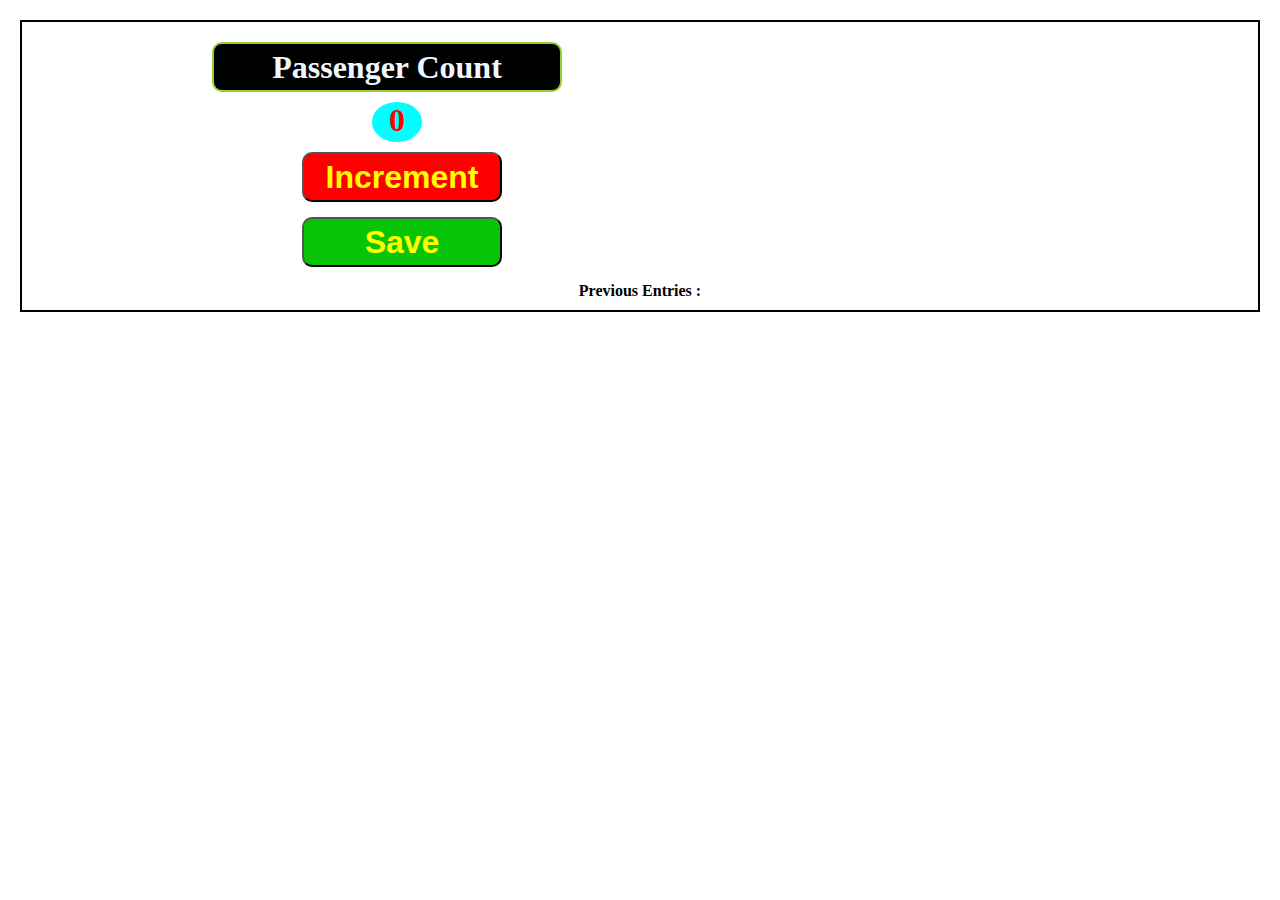
<file: index.html>
<!DOCTYPE html>
<html lang="en">
<head>
    <meta charset="UTF-8">
    <meta name="viewport" content="width=device-width, initial-scale=1.0">
    <link rel="stylesheet" href="style.css">
    <title>Document</title>
</head>
   
<body>
    <h1>Passenger Count</h1>
    <h2 id="count-el">0</h2>
    <button id="increment-btn" onclick="increment()">Increment</button>
    <button id="save-btn" onclick="save()" style="background-color: rgb(7, 196, 7);">Save</button>
    <p id="save-el" class="entries">Previous Entries : </p>
    <script src="main.js"></script>
</body>
</html>
</file>
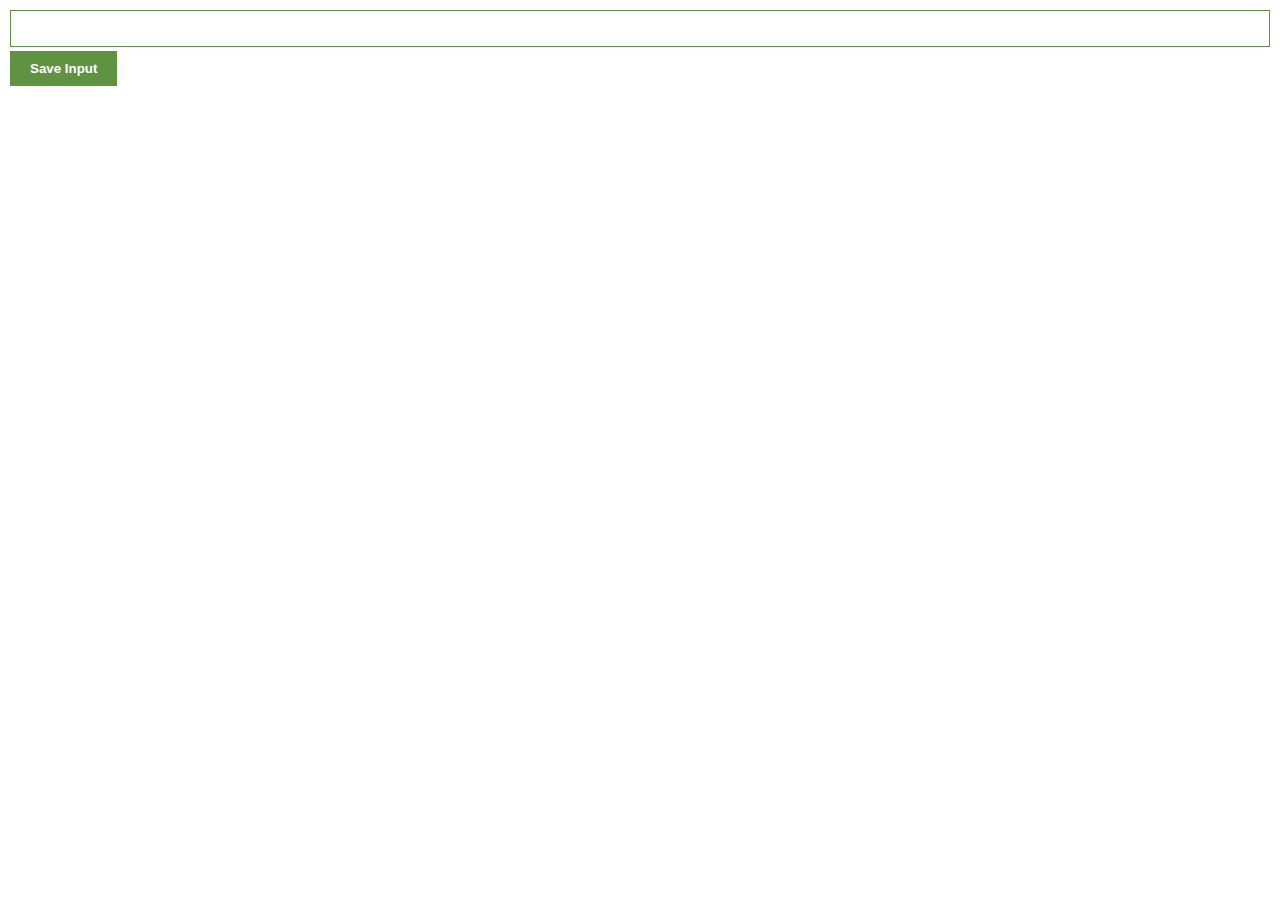
<file: Leads Tracker/index.html>
<!DOCTYPE html>
<html lang="en">
<head>
    <meta charset="UTF-8">
    <meta name="viewport" content="width=device-width, initial-scale=1.0">
    <link rel="stylesheet" href="style.css">
    <title>Document</title>
</head>
<body>
    <input type="text" id="input-el">
    <button id="input-btn">Save Input</button>
    <ul id="ul-el"></ul>
    <script src="main.js"></script>
</body>
</html>
</file>
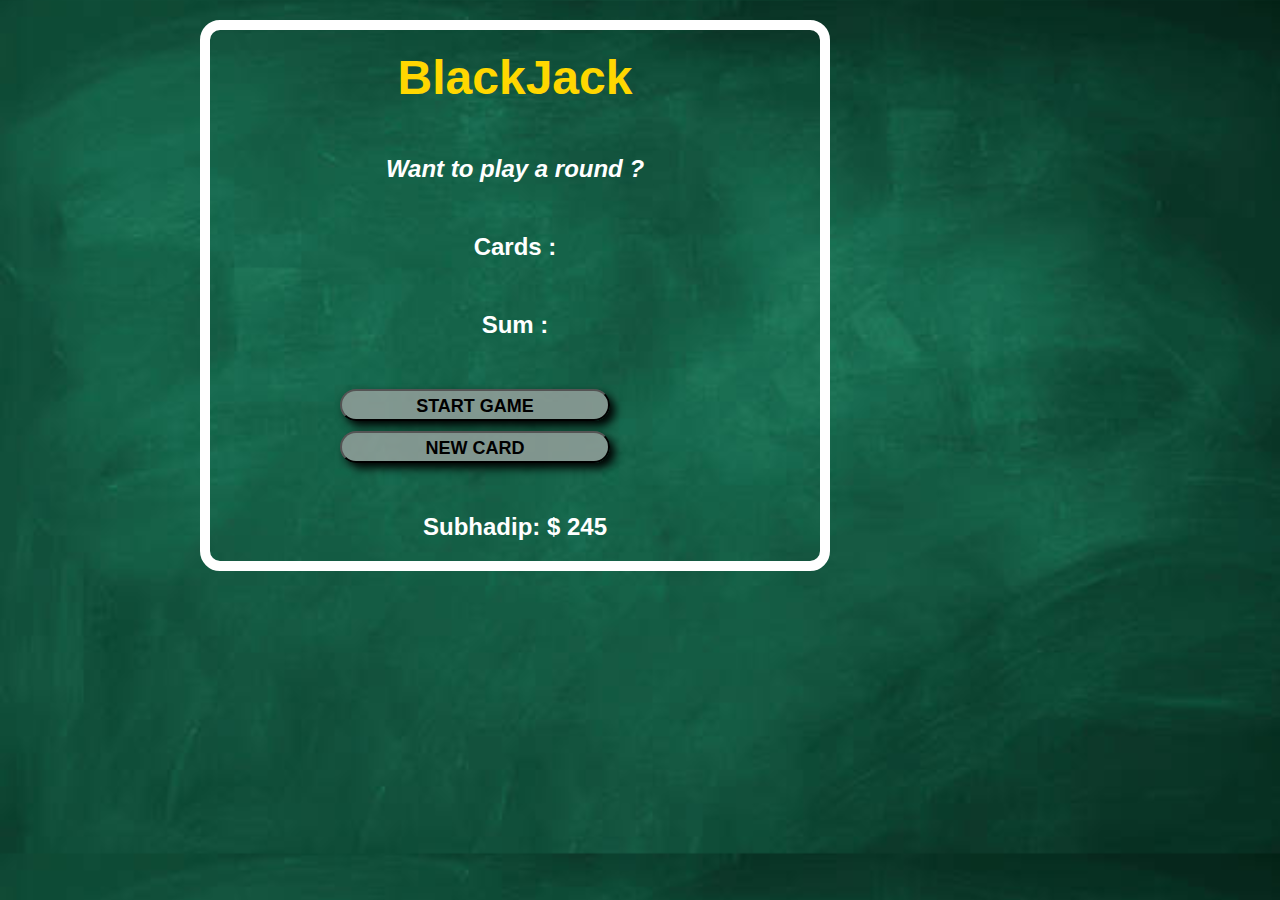
<file: blackjack/blackjack.html>
<!DOCTYPE html>
<html lang="en">
<head>
    <meta charset="UTF-8">
    <meta name="viewport" content="width=device-width, initial-scale=1.0">
    <link rel="stylesheet" href="blackjack.css">
    <title>blackjack</title>
</head>
<body>
    <section>
        <h1>BlackJack</h1>
        <p id="message-el" >Want to play a round ?</p>
        <p id="card-el">Cards : </p>
        <p id="sum-el">Sum : </p>
        <div>
            <button onclick="startGame()">START GAME</button>
            <button onclick="newCard()">NEW CARD</button>
        </div>
        <p id="player-el"></p>
    </section>
    <script src="blackjack.js"></script>
</body>
</html>
</file>
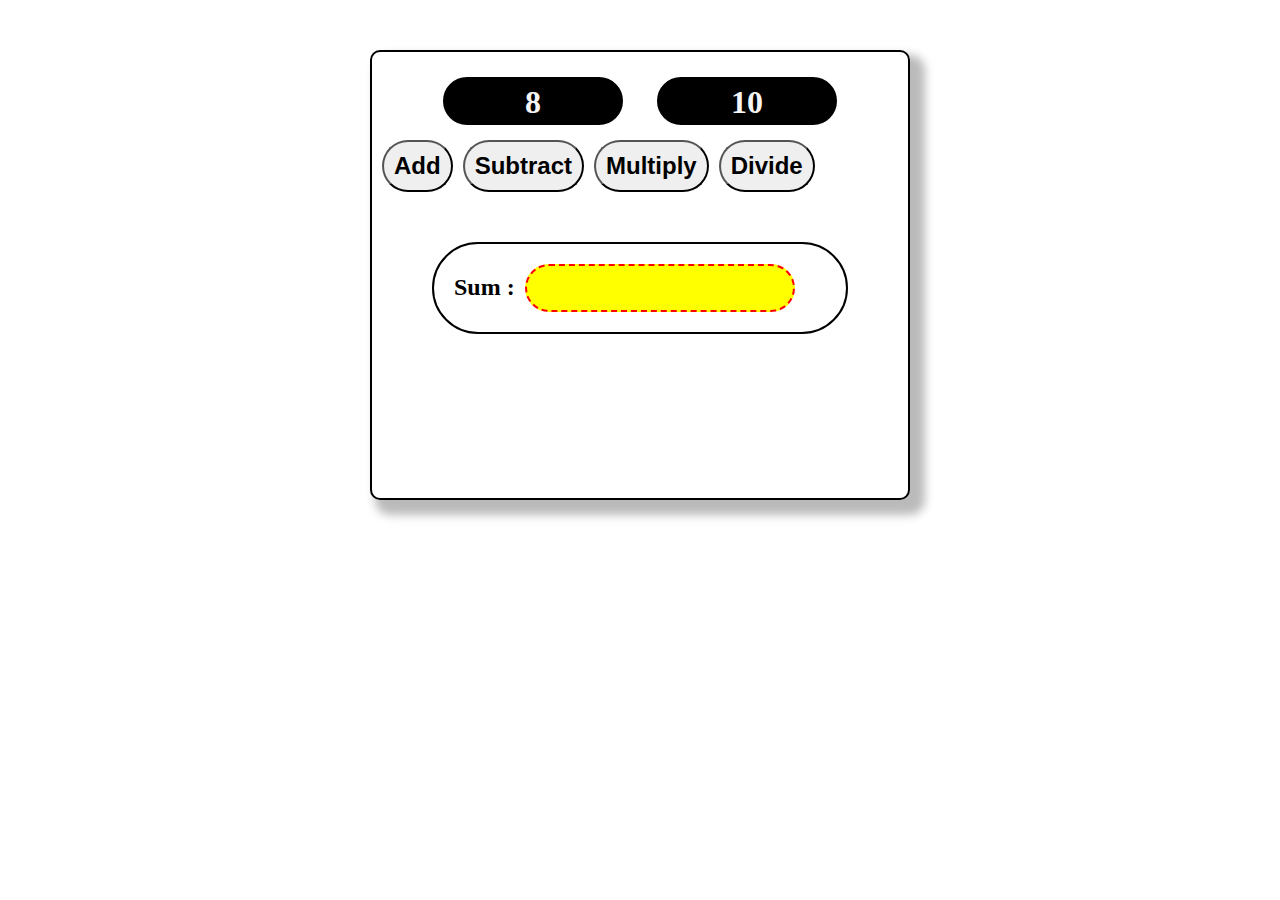
<file: project_calculator/calculator.html>
<!DOCTYPE html>
<html lang="en">
<head>
    <meta charset="UTF-8">
    <meta name="viewport" content="width=device-width, initial-scale=1.0">
    <link rel="stylesheet" href="calculator.css">
    <title>calculator</title>
</head>
<body>
    <section>
        <span id="span1el" class="input"></span>
        <span id="span2el" class="input"></span>
        <div>
            <button onclick="add()">Add</button>
            <button onclick="subtraction()">Subtract</button>
            <button onclick="multiplication()">Multiply</button>
            <button onclick="division()">Divide</button>
        </div>
        <span class="answer"><span class="justify">Sum : </span><span id="sum-el" class="main_answer"></span></span>
    </section>
    <script src="calculator.js"></script>
</body>
</html>
</file>
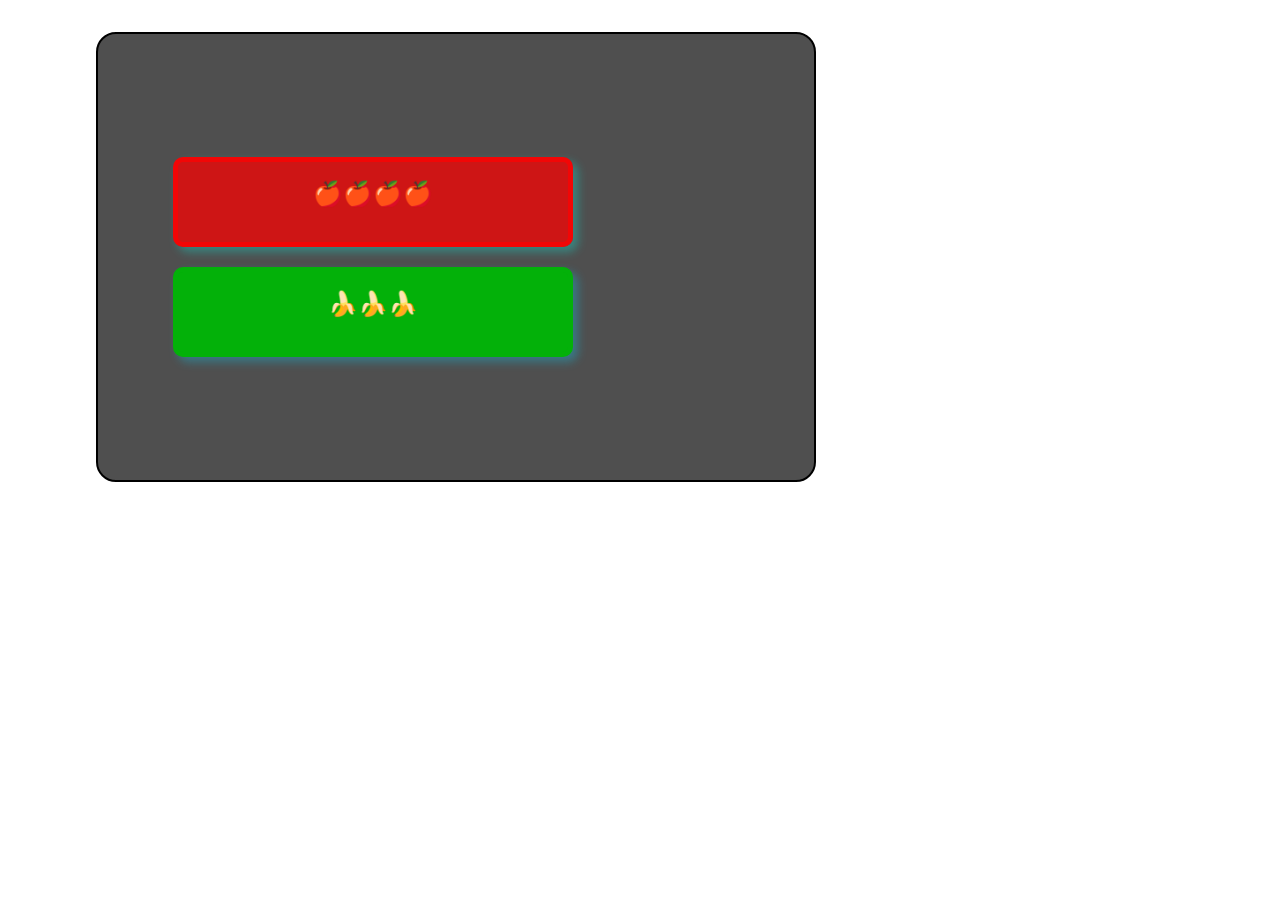
<file: sorting_fruit/sorting_fruit.html>
<!DOCTYPE html>
<html lang="en">
<head>
    <meta charset="UTF-8">
    <meta name="viewport" content="width=device-width, initial-scale=1.0">
    <link rel="stylesheet" href="sorting_fruit.css">
    <title>Sorting Fruits</title>
</head>
<body>
    <div class="container">
        <div id="apple-shelf" class="div1"></div>
        <div id="banana-shelf" class="div2"></div>
    </div>
   <script src="sorting_fruit.js"></script>
</body>
</html>
</file>
<file: style.css>
*{
    padding: 0;
    margin: 0;
    box-sizing: border-box;
}
body{
    margin: 20px;
    font-family: Georgia, 'Times New Roman', Times, serif;
    font-weight: 600;
    border: 2px solid black;
    display: flex;
    justify-content: center;
    flex-direction: column;
}
h1{
    padding:5px;
    margin-top: 20px;
    margin-left: 190px;
    background: #000;
    color: aliceblue;
    display: grid;
    justify-content: center;
    width: 350px;
    height: 50px;
    border: 2px solid yellowgreen;
    border-radius: 10px;
}
h2{
    margin-left: 350px;
    margin-top:10px;
    width: 50px;
    height: 40px;
    display: flex;
    justify-content: center;
    background: cyan;
    color: red;
    font-size: xx-large;
    border-radius: 50%;
}
button{
    padding: 5px;
    margin-left: 280px;
    margin-bottom: 5px;
    width: 200px;
    height: 50px;
    margin-top: 10px;
    background: red;
    color: yellow;
    font-weight: 500;
    font-size: xx-large;
    display: flex;
    justify-content: center;
    border-radius: 10px;
    font-weight: bold;
}

.entries{
    padding: 10px;
    text-align: center;
    font-weight: 900;
}
</file>
<file: Leads Tracker/style.css>
body {
    margin: 0;
    padding: 10px;
    font-family: Arial, Helvetica, sans-serif;
    min-width: 400px;
}

input {
    width: 100%;
    padding: 10px;
    box-sizing: border-box;
    border: 1px solid #5f9341;
    margin-bottom: 4px;
}

button {
    background: #5f9341;
    color: white;
    padding: 10px 20px;
    border: none;
    font-weight: bold;
}

ul {
    margin-top: 20px;
    list-style: none;
    padding-left: 0;
}

li {
    margin-top: 5px;
}

a {
    color: #5f9341;
}
</file>
<file: blackjack/blackjack.css>
*{
    padding: 0;
    margin: 0;
    box-sizing: border-box;
}
body{
    background: green;
    background-image: url("green-board.jpg");
    background-size: cover;
    /* display: flex; */
    /* justify-content: center; */
}
section{
    padding: 20px;
    margin-left: 200px;
    margin-top: 20px;
    margin-bottom: inherit;
    margin-right: inherit;
    border: 10px solid white;
    border-radius: 20px;
    text-align: center;
    display: flex;
    justify-content: center;
    flex-direction:column;
    min-height: 50vh;
    max-height: 100vh;
    min-width: 70vh;
    max-width: 70vh;
    color: gold;
    font-family: Arial, Helvetica, sans-serif;
    font-size: x-large;
    row-gap: 50px;
}
#message-el{
    font-style: italic;
    color: white;
    font-weight: 700;
}
p{
    color: white;
    font-style: normal;
    font-weight: 600;
}
div{
    display: flex;
    flex-direction: column;
    row-gap: 10px;
    justify-content: center;    /*not necessary*/
}
button{
    padding: 5px;
    margin-left:110px;
    text-align: center;
    font-family: 'Trebuchet MS', 'Lucida Sans Unicode', 'Lucida Grande', 'Lucida Sans', Arial, sans-serif;
    font-weight: 600;
    font-size: large;
    width: 30vh;
    height: 2rem;
    border-radius: 20px;
    box-shadow: 5px 5px 10px 0px;
    background-color: rgba(169, 169, 169, 0.727);
}

button:hover{
    transform: scale(1.1);
    transition: transform 0.2s ease-in-out;
}
</file>
<file: project_calculator/calculator.css>
*{
    padding: 0;
    margin: 0;
    box-sizing: border-box;
}

body{
    padding: 20px;
    margin: 20px;
    display: flex;
    justify-content: center;
}
section{
    padding: 10px;
    margin: 10px;
    border: 2px solid black;
    border-radius: 10px;
    text-align: center;
    min-height: 50vh;
    max-width: 100vh;
    min-width: 60vh;
    max-width: 100vh;
    box-shadow: 10px 10px 10px 5px rgba(0, 0, 0, 0.271);
}
.input{
    border: 2px solid black;
    height: 3rem;
    width: 20vh;
    display: inline-block;
    /* text-decoration: underline; */
    padding: 5px;
    margin: 15px;
    border-radius: 50px;
    font-size: xx-large;
    font-weight: 600;
    background: #000;
    color: whitesmoke;
}
div{
    display: flex;
    flex-direction: row;
    gap: 10px;
}
button{
    padding: 10px;
    border-radius: 50px;
    font-size: x-large;
    font-weight: 600;
}
button:hover,button:active{
    box-shadow: 0px 5px 10px rgba(0,0,0,0.2);
}
.answer{
    border: 2px solid black;
    padding: 20px;
    font-weight: 500;
    font-size: x-large;
    display: flex;
    flex-direction: row;
    border-radius: 50px;
    margin: 50px;
    gap: 10px;
}
.justify{
    padding-top: 10px;
    font-weight: 600;
}
.main_answer{
    text-align: center;
    padding: 10px;
    font-size: x-large;
    font-weight: 600;
    /* text-decoration: underline; */
    background: yellow;
    color: red;
    border: 2px dashed red;
    border-radius: 50px;
    min-width: 30vh;
    max-width: 30vh;
    height: 3rem;
}
</file>
<file: sorting_fruit/sorting_fruit.css>
*{
    padding: 0;
    margin: 0;
    box-sizing: border-box;
}
.container{
    margin: 2rem 6rem;
    padding: 1rem 75px;
    display: flex;
    flex-direction: column;
    justify-content: center;
    border: 2px solid black;
    border-radius: 20px;
    min-width: 50vh;
    max-width: 80vh;
    min-height: 50vh;
    max-height: 50vh;
    background: #000000b0;
    color: white;
    font-family: 'Trebuchet MS', 'Lucida Sans Unicode', 'Lucida Grande', 'Lucida Sans', Arial, sans-serif;
    font-size: x-large;
    row-gap: 20px;
    text-align: center;
}
.div1{
    border: 5px solid rgba(255, 0, 0, 0.725);
    border-radius: 10px;
    padding: 18px;
    height: 10vh;
    width: 25rem;
    background: rgba(255, 0, 0, 0.725);
    box-shadow: 5px 5px 10px 0px rgba(6, 252, 232, 0.321);

}
.div2{
    border: 5px solid rgb(3, 177, 9);
    border-radius: 10px;
    padding: 18px;
    height: 10vh;
    width: 25rem;
    background: rgb(3, 177, 9);
    box-shadow: 5px 5px 10px 0px rgba(6, 211, 252, 0.321);

}
</file>
